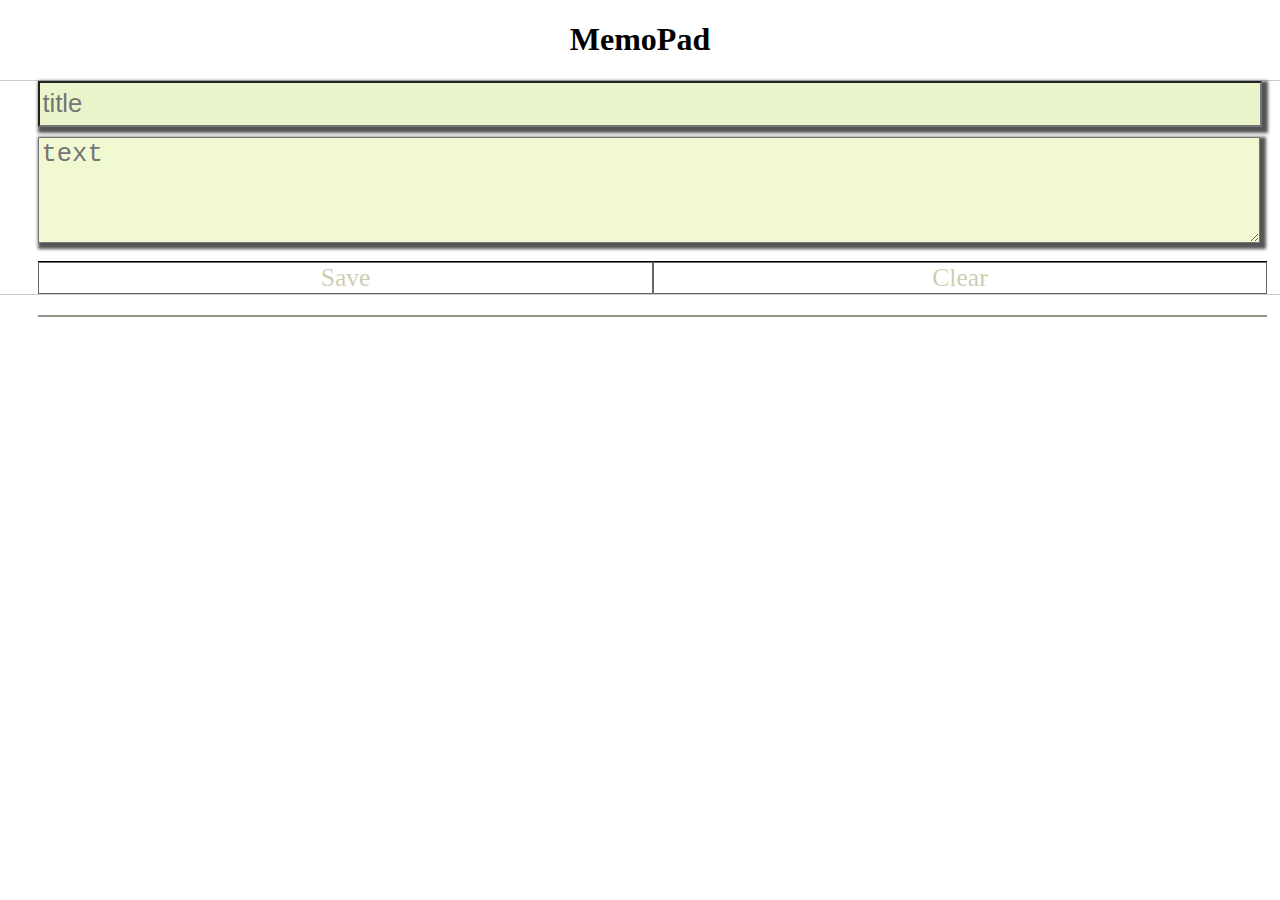
<file: yuma.html>
<!DOCTYPE html>
<html>
<head>
<meta charset="UTF-8">
<title>myMemoPad</title>
<script src="js/jquery-2.1.3.min.js"></script>
<link rel="stylesheet" href="css/sample.css">
</head>
<body>
<header>
<h1>MemoPad</h1>
</header>
<main>
    <input type="text" id="key" placeholder="title">
    <textarea id="memo" placeholder="text"></textarea>
    <ul>
        <li id="save">Save</li>
        <li id="clear">Clear</li>
    </ul>
</main>
<table id="list">
<!-- ここに追加データが挿入される -->


</table>
<script>

//1.Save クリックイベント
$("#save").on("click", function(){
    const key = $("#key").val();
    const memo = $("#memo").val();
    localStorage.setItem(key,memo);
    const html = `<tr><th>${key}</th><td>${memo}</td></tr>`
    $("#list").append(html);
});





//2.clear クリックイベント

$("#clear").on('click',function(){
    localStorage.clear();
    $("#list").empty();
});



//3.ページ読み込み：保存データ取得表示

// // 資料の６－４をみて！！
// ５月10日

for(let i = 0; i < localStorage.length; i++){
    const key = localStorage.key(i);
    const value = localStorage.getItem(key);
    const html = `<tr><th>${key}</th><td>${value}</td></tr>`;
    $("#list").append(html);
}

$("main").fadeIn(2000);
</script>
<!-- <footer><small>G's</small></footer> -->
</body>
</html>
</file>
<file: css/sample.css>
body {
  margin: 0;
  padding: 0;
  text-align: left;
  font-size: 32px;
  width: 100%;
  background-image: url(https://www.yamakei-online.com/new_images/cl_record/185662/11_l.jpg?1018);
}
header {
  /* background-color: #fff; */
  border-bottom: 1px solid #ccc;
  text-align: center;
}
h1 {
  font-size: 100%;
}
main {
  width: 100%;
  display: block;
  border-bottom: 1px solid #ccc;
  position: relative;
}
footer {
  background-color: #fff;
  border-bottom: 1px solid #ccc;
  text-align: center;
}
p {
  font-size: 200%;
  text-align: center;
  border-bottom: 1px solid #fff;
  height: 200px;
}
ul {
  padding: 0;
  border-top: 1px solid #000000;
  display: table; /* 定義 */
  table-layout: fixed;
  width: 96%;
  font-size: 80%;
  margin: 0 3%;
  text-align: center;
}
li {
  list-style-type: none;
  border: 1px solid #666;
  background-color: #fff;
  display: table-cell; /* 定義 */
  cursor: pointer;
  color: #8e8a4c6f;
}
li:hover {
  background: antiquewhite;
  color: #fff;
}
textarea {
  margin: 10px 3%;
  width: 95%;
  height: 100px;
  font-size: 80%;
  box-shadow: 3px 3px 3px 3px #555;
  background-color: rgba(222, 240, 148, 0.416);
}
#key {
  margin: 0 3%;
  width: 95%;
  font-size: 80%;
  background-color: #ebf5cb;
  box-shadow: 3px 3px 3px 3px #555;
}
table {
  margin: 20px 3%;
  border: 1px solid #5e674fae;
  width: 96%;
}
th {
  width: 30%;
  font-size: 24px;
  background-color: #bef4aa77;
  border-bottom: 1px solid #2d3238;
}
td {
  font-size: 16px;
  background-color: rgb(241, 239, 239);
  border-bottom: 1px solid #202123;
}
input {
  margin: 10px 3%;
  width: 95%;
  height: 40px;
  font-size: 80%;
}
</file>
